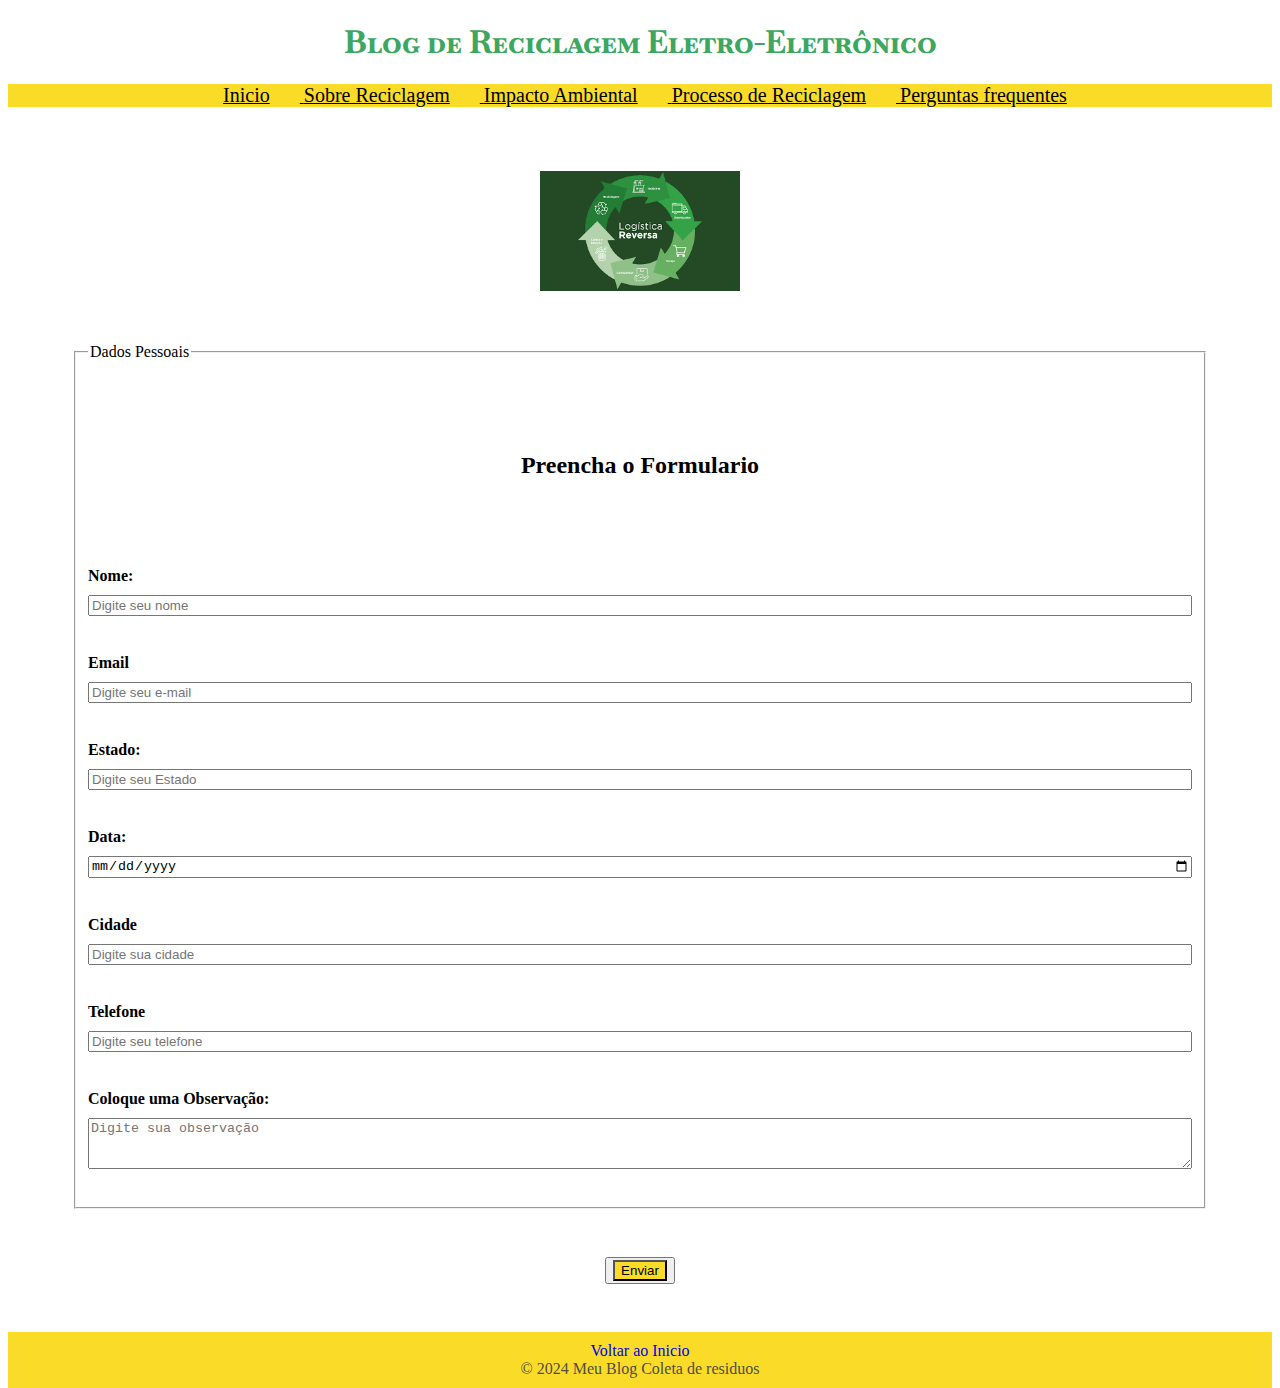
<file: FormularioEletroeletronico.html>
<!DOCTYPE html>
<html lang="pt-br">

<head>
    <meta charset="UTF-8">
    <meta name="viewport" content="width=device-width, initial-scale=1.0">
    <link rel="stylesheet" href="./CSS/style.css">
    <link rel="preconnect" href="https://fonts.googleapis.com">
    <link rel="preconnect" href="https://fonts.gstatic.com" crossorigin>
    <link href="https://fonts.googleapis.com/css2?family=Baskervville+SC&family=Wittgenstein:ital,wght@0,400..900;1,400..900&display=swap" rel="stylesheet">
    <title>Blog Reciclagem</title>
</head>

<body>
    <header>
        <center>
            <h1 tabindex="2">Blog de Reciclagem Eletro-Eletrônico </h1>
        </center>

    </header>
    <nav>
        <ul>
            <li><a href="http://127.0.0.1:5500/index.html" >Inicio</a></li>
            <li><a href="http://127.0.0.1:5500/SobreReciclagem.html" >Sobre Reciclagem</a></li>
            <li><a href="http://127.0.0.1:5500/ImpactoAmbiental.html" >Impacto Ambiental</a></li>
            <li><a href="http://127.0.0.1:5500/processoDeReciclagem.html">Processo de Reciclagem</a></li>
            <li><a href="http://127.0.0.1:5500/Perguntas.html" >Perguntas frequentes</a></li>
        </ul>
    </nav>



    <main>
                

                <a class="skip-to-content" tabindex="1" href="#formulario" role="button" >
                <button aria-label="Ir direto para formulario" role="button" id="js-btn1"> Ir direto para formulário. </button>
                </a>

                <script>
                    const btn = document.getElementById('js-btn1')

                    btn.addEventListener('click', () =>{
                        alert('ir para formulario direto')
                    })
                </script>
                
        <section>
            <!--Padrao do elemente form, quando nao existe a definição de action é que, quando enviado o formulario "ira" para a mesma pagina 
                 ex: <form action="post">, 
                 <form method="post"> -->
            <!-- POST enviada dados para o servidor  no corpo da solicitação -->
            <!--GET parametros sao passados pela URL, sao visiveis na barra de endereço-->
            <form method="post">
                <center> <a href="#" class="logo">
                        <img src="[data-uri]"
                            alt="logo da logistica reversa" width="200" height="120">
                    </a></center>

                <!--fieldset cria uma "caixinha" para delimitar campos em comum-->
                <!--legend cria uma legenda para especificar quais sao esses "campus em comum "-->
                <section class="grid-section">
                <fieldset>
                    <legend id="#Formulario">Dados Pessoais</legend>
                    <br/>
                    <section>
                      <center>  <h2> <strong>Preencha o Formulario</strong> </h2> </center>
                        
                </section>
                <div class="container">
                    <label id="formulário" for="Nome"><strong>Nome:</strong></label>
                    <input aria-labelledby="formulário" id="Nome" type="text" placeholder="Digite seu nome" name="nome" id="nome" />
                    <br>
                    <label for="email"><strong>Email</strong></label>
                    <input aria-labelledby="email" id="email" type="email" placeholder="Digite seu e-mail" name="email" id="email" />
                    <br>
                    <label for="estado"> <strong>Estado:</strong></label>
                    <input aria-labelledby="estado" id="estado" list="estado" placeholder="Digite seu Estado" name="estado" id="estado" />
                    <datalist id="estado">
                        <option value="São Paulo"></option>
                    </datalist>
                    <br>

                    <label for="data"><strong>Data:</strong></label>
                    <input aria-labelledby="data" id="data" type="date" placeholder="Digite a data de hoje" name="data" id="data" />
                    <br>

                    <label for="cidade"> <strong>Cidade</strong></label>
                    <input aria-labelledby="cidade" id="cidade" list="cidades" placeholder="Digite sua cidade" name="cidade" id="cidade" />
                    <datalist id="cidades">
                        <option value="Araraquara"></option>
                        <option value="São Carlos"></option>
                        <option value="Ibaté"></option>
                    </datalist>
                    <br>

                    <label for="telefone"><strong>Telefone</strong></label>
                    <input aria-labelledby="telefone" id="telefone" type="number" placeholder="Digite seu telefone" name="telefone" id="numero">
                    <datalist id="number"></datalist> 
                    <br>

                   <label for="observação"> <strong>Coloque uma Observação:</strong></label>
                        <textarea aria-labelledby="observação" id="observação" name="endereço" placeholder="Digite sua observação" id="endereço"  cols="40" rows="3"></textarea> 
                        <br/>

                 </fieldset>
                 </div>
            </section>
            

                <center>
                    <a href="#" role="button"> 
                    
                   <button role="button"><input class="cores"  type="submit" value="Enviar" /> </button>
                    </a>
                        <a class="skip-to-content" href="#">
                         <span id="button-label">Enviar Formulario</span>
                        </a>
                </center>
            </form>
        </section>



    </main>

   <center> <footer>
        <a href="#Inicio"> Voltar ao Inicio</a>
        <p>&copy; 2024 Meu Blog Coleta de residuos <eletro-eletronicos></p>
            <a class="skip-to-content" tabindex="0" href="http://127.0.0.1:5500/SobreReciclagem.html" role="button">
               <button role="button" id="js-btn2"> Ir para Sobre Reciclagem. </button>
               </a>
            <script>
                const btn = document.getElementById('js-btn2')

                btn.addEventListener('click', () =>{
                    alert('ir para formulario direto')
                })
            </script>

               <a class="skip-to-content" tabindex="0" href="http://127.0.0.1:5500/ImpactoAmbiental.html"role="button">
                <button role="button" id="js-btn3"> Ir para Impacto Ambiental. </button>
               </a>
               <script>
                const btn = document.getElementById('js-btn3')

                btn.addEventListener('click', () =>{
                    alert('ir para formulario direto')
                })
            </script>

               <a class="skip-to-content" tabindex="0" href="http://127.0.0.1:5500/processoDeReciclagem.html"role="button">
                <button role="button" id="js-btn4">Ir para Processos de Reciclagem. </button>
               </a>

               <script>
                const btn = document.getElementById('js-btn4')

                btn.addEventListener('click', () =>{
                    alert('ir para formulario direto')
                })
                </script>

               <a class="skip-to-content" tabindex="0" href="http://127.0.0.1:5500/Perguntas.html"role="button">
                <button role="button" id="js-btn5"> Ir para Perguntas Frequentes. </button>
               </a>

               <script>
                const btn = document.getElementById('js-btn5')

                btn.addEventListener('click', () =>{
                    alert('ir para formulario direto')
                })
            </script>
    </footer></center>
</body>

</html>
</file>
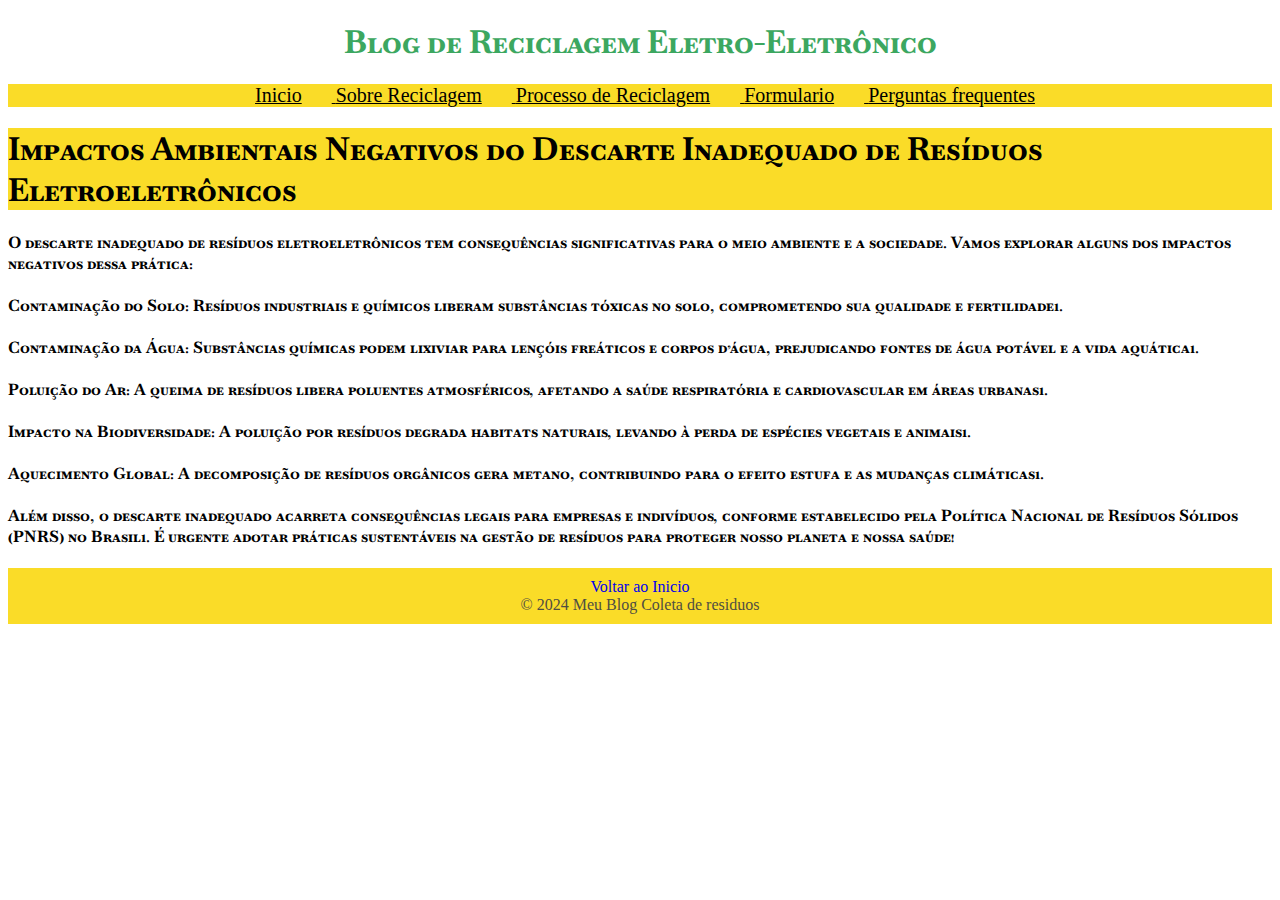
<file: ImpactoAmbiental.html>
<!DOCTYPE html>
<html lang="pt-br">

<head>
    <meta charset="UTF-8">
    <meta name="viewport" content="width=device-width, initial-scale=1.0">
    <link rel="stylesheet" href="./CSS/style.css">
    <link rel="preconnect" href="https://fonts.googleapis.com">
    <link rel="preconnect" href="https://fonts.gstatic.com" crossorigin>
    <link href="https://fonts.googleapis.com/css2?family=Baskervville+SC&family=Wittgenstein:ital,wght@0,400..900;1,400..900&display=swap" rel="stylesheet">
    <title>Blog Reciclagem</title>
</head>

<body>
    <header id="Inicio">
        <center>
            <h1>Blog de Reciclagem Eletro-Eletrônico </h1>
        </center>

    </header>
    <nav>
        <ul>
            <li><a href="http://127.0.0.1:5500/index.html">Inicio</a></li>
            <li><a href="http://127.0.0.1:5500/SobreReciclagem.html">Sobre Reciclagem</a></li>
            <li><a href="http://127.0.0.1:5500/processoDeReciclagem.html">Processo de Reciclagem</a></li>
            <li><a href="http://127.0.0.1:5500/FormularioEletroeletronico.html">Formulario</a></li>
            <li><a href="http://127.0.0.1:5500/Perguntas.html">Perguntas frequentes</a></li>
        </ul>
        </ul>
    </nav>



    <main class="escrita">
        <h1> <div style="background-color: #FADC28;"> Impactos Ambientais Negativos do Descarte Inadequado de Resíduos Eletroeletrônicos</div></h1>
        <h4> O descarte inadequado de resíduos eletroeletrônicos tem consequências significativas para o meio ambiente e a sociedade. Vamos explorar alguns dos impactos negativos dessa prática: <br>  <br>

            Contaminação do Solo: Resíduos industriais e químicos liberam substâncias tóxicas no solo, comprometendo sua qualidade e fertilidade1. <br><br>

            Contaminação da Água: Substâncias químicas podem lixiviar para lençóis freáticos e corpos d’água, prejudicando fontes de água potável e a vida aquática1. <br><br>

            Poluição do Ar: A queima de resíduos libera poluentes atmosféricos, afetando a saúde respiratória e cardiovascular em áreas urbanas1. <br><br>

            Impacto na Biodiversidade: A poluição por resíduos degrada habitats naturais, levando à perda de espécies vegetais e animais1. <br><br>

            Aquecimento Global: A decomposição de resíduos orgânicos gera metano, contribuindo para o efeito estufa e as mudanças climáticas1. <br><br>
            
            Além disso, o descarte inadequado acarreta consequências legais para empresas e indivíduos, conforme estabelecido pela Política Nacional de Resíduos Sólidos (PNRS) no Brasil1. É urgente adotar práticas sustentáveis na gestão de resíduos para proteger nosso planeta e nossa saúde!</h4>
    </main>

   <center> <footer>
        <a href="#Inicio"> Voltar ao Inicio</a>
        <p>&copy; 2024 Meu Blog Coleta de residuos <eletro-eletronicos></p>
            <a class="skip-to-content" tabindex="0" href="http://127.0.0.1:5500/SobreReciclagem.html" role="button">
                <button role="button" id="js-btn2"> Ir para Sobre Reciclagem. </button>
                </a>
             <script>
                 const btn = document.getElementById('js-btn2')
 
                 btn.addEventListener('click', () =>{
                     alert('ir para Sobre formulario')
                 })
             </script>
 
                <a class="skip-to-content" tabindex="0" href="http://127.0.0.1:5500/processoDeReciclagem.html"role="button">
                 <button role="button" id="js-btn4">Ir para Processos de Reciclagem. </button>
                </a>
 
                <script>
                 const btn = document.getElementById('js-btn4')
 
                 btn.addEventListener('click', () =>{
                     alert('ir para Processos de reciclagem')
                 })
                 </script>

                 
                <a class="skip-to-content" tabindex="0" href="http://127.0.0.1:5500/FormularioEletroeletronico.html"role="button">
                    <button role="button" id="js-btn3"> Ir para Formulario. </button>
                   </a>
                   <script>
                    const btn = document.getElementById('js-btn3')
    
                    btn.addEventListener('click', () =>{
                        alert('ir para Impacto ambiental')
                    })
                </script>
 
                <a class="skip-to-content" tabindex="0" href="http://127.0.0.1:5500/Perguntas.html"role="button">
                 <button role="button" id="js-btn5"> Ir para Perguntas Frequentes. </button>
                </a>
 
                <script>
                 const btn = document.getElementById('js-btn5')
 
                 btn.addEventListener('click', () =>{
                     alert('ir para Perguntas frequentes')
                 })
             </script>
    </footer></center>
</body>

</html>
</file>
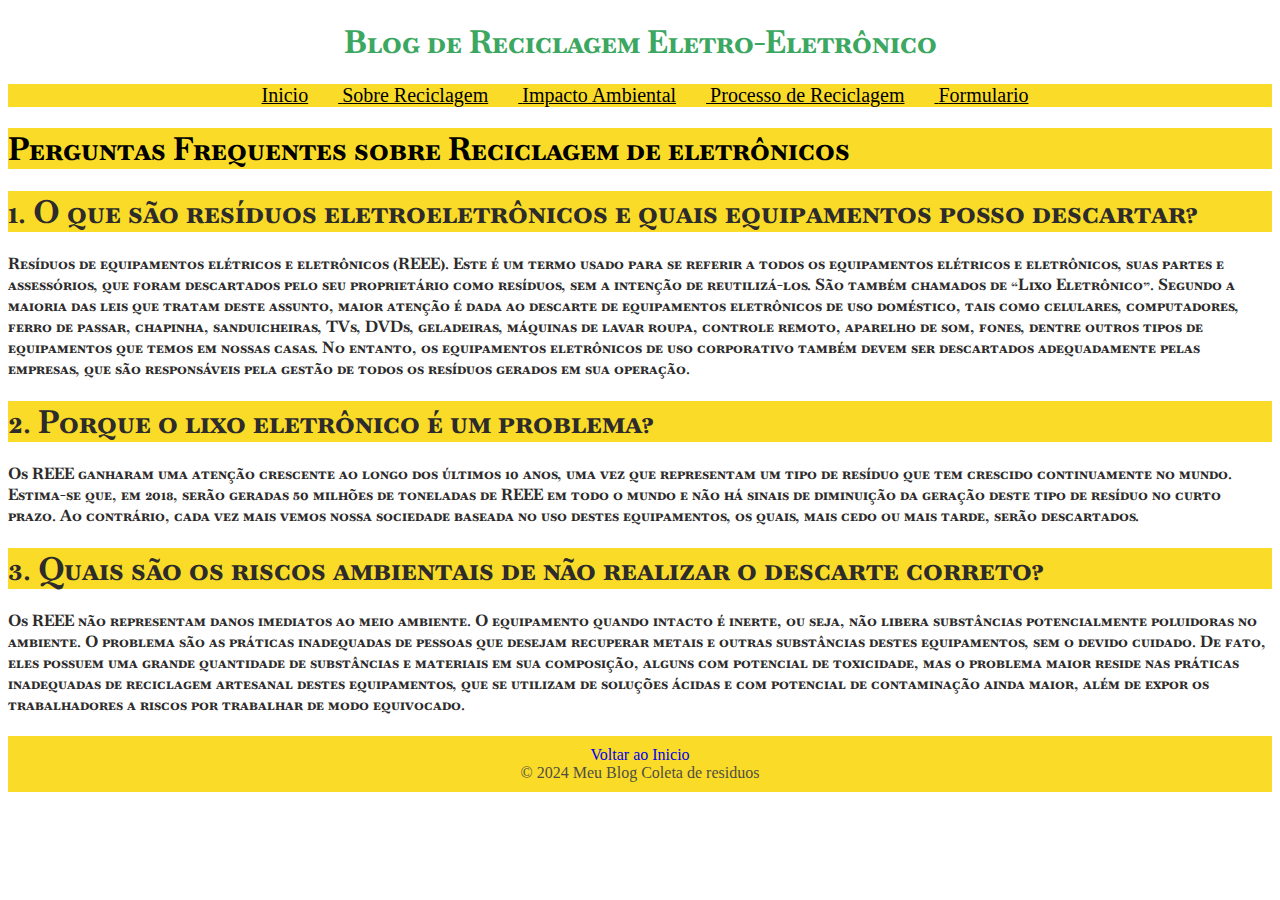
<file: Perguntas.html>
<!DOCTYPE html>
<html lang="pt-br">

<head>
    <meta charset="UTF-8">
    <meta name="viewport" content="width=device-width, initial-scale=1.0">
    <link rel="stylesheet" href="./CSS/style.css">
    <link rel="preconnect" href="https://fonts.googleapis.com">
    <link rel="preconnect" href="https://fonts.gstatic.com" crossorigin>
    <link href="https://fonts.googleapis.com/css2?family=Baskervville+SC&family=Wittgenstein:ital,wght@0,400..900;1,400..900&display=swap" rel="stylesheet">
    <title>Blog Reciclagem</title>
</head>

<body>
    <header id="Inicio">
        <center>
            <h1>Blog de Reciclagem Eletro-Eletrônico </h1>
        </center>

    </header>
    <nav>
        <ul>
            <li><a href="http://127.0.0.1:5500/index.html">Inicio</a></li>
            <li><a href="http://127.0.0.1:5500/SobreReciclagem.html">Sobre Reciclagem</a></li>
            <li><a href="http://127.0.0.1:5500/ImpactoAmbiental.html">Impacto Ambiental</a></li>
            <li><a href="http://127.0.0.1:5500/processoDeReciclagem.html">Processo de Reciclagem</a></li>
            <li><a href="http://127.0.0.1:5500/FormularioEletroeletronico.html">Formulario</a></li>
        </ul>
        </ul>
    </nav>



    <main class="escrita">
        <h1> <div style="background-color: #FADC28;">  Perguntas Frequentes sobre Reciclagem de eletrônicos <br> </div> </h1>
        <h1 class="Cor"> <div style="background-color: #FADC28;">  1. O que são resíduos eletroeletrônicos e quais equipamentos posso descartar? <br> </div></h1>
        <h4 class="Cor">Resíduos de equipamentos elétricos e eletrônicos (REEE). Este é um termo usado para se referir a todos os equipamentos elétricos e eletrônicos, suas partes e assessórios, que foram descartados pelo seu proprietário como resíduos, sem a intenção de reutilizá-los. São também chamados de “Lixo Eletrônico”. Segundo a maioria das leis que tratam deste assunto, maior atenção é dada ao descarte de equipamentos eletrônicos de uso doméstico, tais como celulares, computadores, ferro de passar, chapinha, sanduicheiras, TVs, DVDs, geladeiras, máquinas de lavar roupa, controle remoto, aparelho de som, fones, dentre outros tipos de equipamentos que temos em nossas casas. No entanto, os equipamentos eletrônicos de uso corporativo também devem ser descartados adequadamente pelas empresas, que são responsáveis pela gestão de todos os resíduos gerados em sua operação.</h4>
        <h1 class="Cor"> <div style="background-color: #FADC28;">  2. Porque o lixo eletrônico é um problema?</div></h1> 
        <h4 class="Cor">Os REEE ganharam uma atenção crescente ao longo dos últimos 10 anos, uma vez que representam um tipo de resíduo que tem crescido continuamente no mundo. Estima-se que, em 2018, serão geradas 50 milhões de toneladas de REEE em todo o mundo e não há sinais de diminuição da geração deste tipo de resíduo no curto prazo. Ao contrário, cada vez mais vemos nossa sociedade baseada no uso destes equipamentos, os quais, mais cedo ou mais tarde, serão descartados.</h4>
        <h1 class="Cor"> <div style="background-color: #FADC28;">3. Quais são os riscos ambientais de não realizar o descarte correto?</div></h1>
        <h4 class="Cor">Os REEE não representam danos imediatos ao meio ambiente. O equipamento quando intacto é inerte, ou seja, não libera substâncias potencialmente poluidoras no ambiente. O problema são as práticas inadequadas de pessoas que desejam recuperar metais e outras substâncias destes equipamentos, sem o devido cuidado.

            De fato, eles possuem uma grande quantidade de substâncias e materiais em sua composição, alguns com potencial de toxicidade, mas o problema maior reside nas práticas inadequadas de reciclagem artesanal destes equipamentos, que se utilizam de soluções ácidas e com potencial de contaminação ainda maior, além de expor os trabalhadores a riscos por trabalhar de modo equivocado.</h4>
            

        
        
    </main>

   <center> <footer>
        <a href="#Inicio"> Voltar ao Inicio</a>
        <p>&copy; 2024 Meu Blog Coleta de residuos <eletro-eletronicos></p>
            <a class="skip-to-content" tabindex="0" href="http://127.0.0.1:5500/SobreReciclagem.html" role="button">
                <button role="button" id="js-btn2"> Ir para Sobre Reciclagem. </button>
                </a>
             <script>
                 const btn = document.getElementById('js-btn2')
 
                 btn.addEventListener('click', () =>{
                     alert('ir para Sobre formulario')
                 })
             </script>
 
                <a class="skip-to-content" tabindex="0" href="http://127.0.0.1:5500/ImpactoAmbiental.html"role="button">
                 <button role="button" id="js-btn3"> Ir para Impacto Ambiental. </button>
                </a>
                <script>
                 const btn = document.getElementById('js-btn3')
 
                 btn.addEventListener('click', () =>{
                     alert('ir para Impacto ambiental')
                 })
             </script>
 
                <a class="skip-to-content" tabindex="0" href="http://127.0.0.1:5500/processoDeReciclagem.html"role="button">
                 <button role="button" id="js-btn4">Ir para Processos de Reciclagem. </button>
                </a>
 
                <script>
                 const btn = document.getElementById('js-btn4')
 
                 btn.addEventListener('click', () =>{
                     alert('ir para Processos de reciclagem')
                 })
                 </script>

                <a class="skip-to-content" tabindex="0" href="http://127.0.0.1:5500/FormularioEletroeletronico.html"role="button">
                    <button role="button" id="js-btn5">Ir para Formulario. </button>
                </a>

                <script>
                    const btn = document.getElementById('js-btn5')

                    btn.addEventListener('click', () =>{
                        alert('ir para Formulario')
                    })
                    </script>
             </script>
    </footer></center>
</body>

</html>
</file>
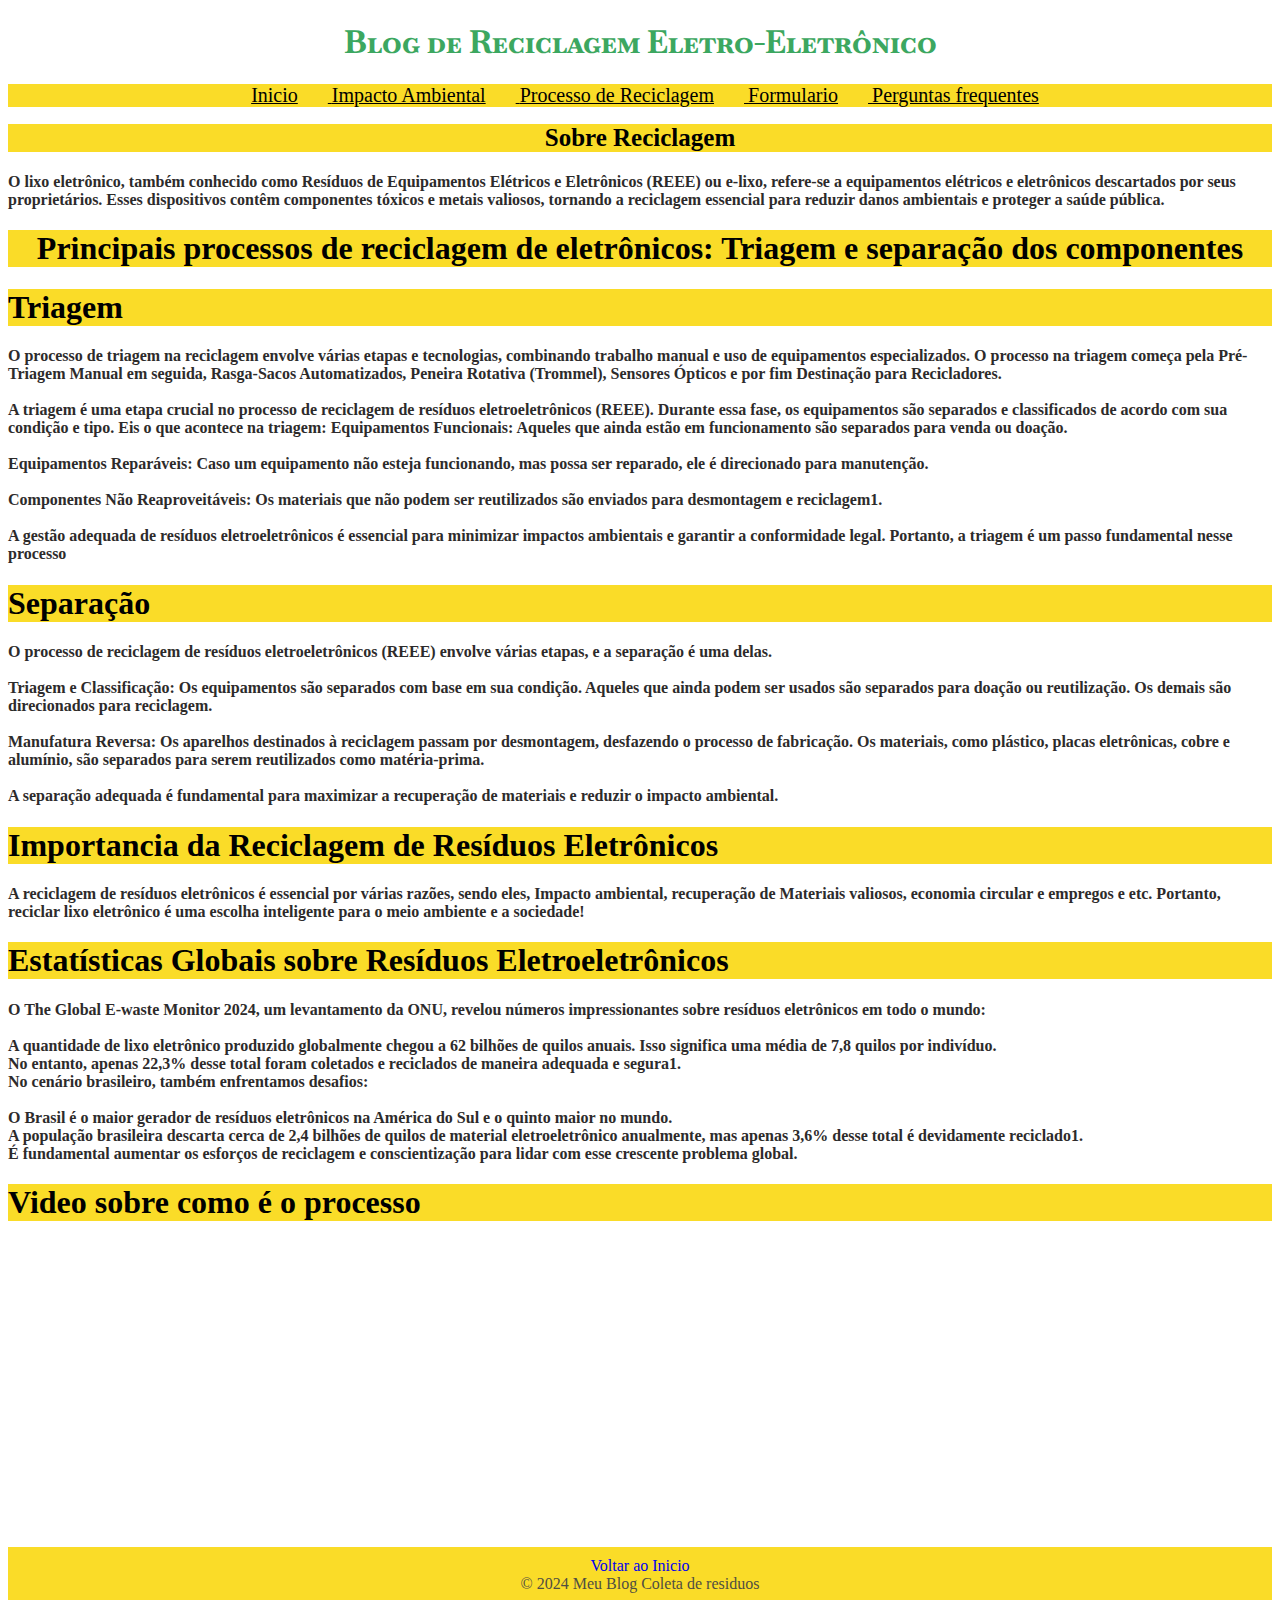
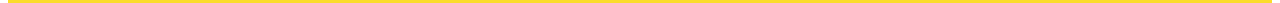
<file: SobreReciclagem.html>
<!DOCTYPE html>
<html lang="pt-br">

<head>
    <meta charset="UTF-8">
    <meta name="viewport" content="width=device-width, initial-scale=1.0">
    <link rel="stylesheet" href="./CSS/style.css">
    <link rel="preconnect" href="https://fonts.googleapis.com">
    <link rel="preconnect" href="https://fonts.gstatic.com" crossorigin>
    <link href="https://fonts.googleapis.com/css2?family=Baskervville+SC&family=Wittgenstein:ital,wght@0,400..900;1,400..900&display=swap" rel="stylesheet">
    <title>Blog Reciclagem</title>
</head>

<body>
    <header id="Inicio">
        <center>
            <h1>Blog de Reciclagem Eletro-Eletrônico </h1>
        </center>

    </header>
    <nav>
        <ul>
            <li><a href="http://127.0.0.1:5500/index.html">Inicio</a></li>
            <li><a href="http://127.0.0.1:5500/ImpactoAmbiental.html">Impacto Ambiental</a></li>
            <li><a href="http://127.0.0.1:5500/processoDeReciclagem.html">Processo de Reciclagem</a></li>
            <li><a href="http://127.0.0.1:5500/FormularioEletroeletronico.html">Formulario</a></li>
            <li><a href="http://127.0.0.1:5500/Perguntas.html">Perguntas frequentes</a></li>
        </ul>
        </ul>
    </nav>
    <main>
        <center><h1 class="tamanho"> <div  style="background-color:#FADC28 ;"> Sobre Reciclagem <br> </div> </h1> </center>
            <h4 class="Cor">O lixo eletrônico, também conhecido como Resíduos de Equipamentos Elétricos e Eletrônicos (REEE) ou e-lixo, refere-se a equipamentos elétricos e eletrônicos descartados por seus proprietários. Esses dispositivos contêm componentes tóxicos e metais valiosos, tornando a reciclagem essencial para reduzir danos ambientais e proteger a saúde pública.</h4>
            <center> <h1> <div  style="background-color:#FADC28 ;"> Principais processos de reciclagem de eletrônicos: Triagem e separação dos componentes <br> </div>   </center>
            </h1>
            <h1> <div  style="background-color:#FADC28 ;"> Triagem <br> </div> </h1>
              <h4 class="Cor" >  O processo de triagem na reciclagem envolve várias etapas e tecnologias, combinando trabalho manual e uso de equipamentos especializados. O processo na triagem começa pela Pré-Triagem Manual em seguida, Rasga-Sacos Automatizados, Peneira Rotativa (Trommel), Sensores Ópticos e por fim Destinação para Recicladores.
                <br> <br>

                A triagem é uma etapa crucial no processo de reciclagem de resíduos eletroeletrônicos (REEE). Durante essa fase, os equipamentos são separados e classificados de acordo com sua condição e tipo. Eis o que acontece na triagem:

                Equipamentos Funcionais: Aqueles que ainda estão em funcionamento são separados para venda ou doação. <br> <br>
                Equipamentos Reparáveis: Caso um equipamento não esteja funcionando, mas possa ser reparado, ele é direcionado para manutenção. <br> <br>
                Componentes Não Reaproveitáveis: Os materiais que não podem ser reutilizados são enviados para desmontagem e reciclagem1. <br> <br>
                A gestão adequada de resíduos eletroeletrônicos é essencial para minimizar impactos ambientais e garantir a conformidade legal. Portanto, a triagem é um passo fundamental nesse processo
            </h4>
            <h1 > <div  style="background-color:#FADC28 ;"> Separação <br> </div></h1>
                <h4 class="Cor">
                    O processo de reciclagem de resíduos eletroeletrônicos (REEE) envolve várias etapas, e a separação é uma delas. <br><br>

                    Triagem e Classificação: Os equipamentos são separados com base em sua condição. Aqueles que ainda podem ser usados são separados para doação ou reutilização. Os demais são direcionados para reciclagem. <br><br>
                    Manufatura Reversa: Os aparelhos destinados à reciclagem passam por desmontagem, desfazendo o processo de fabricação. Os materiais, como plástico, placas eletrônicas, cobre e alumínio, são separados para serem reutilizados como matéria-prima. <br><br>
                    A separação adequada é fundamental para maximizar a recuperação de materiais e reduzir o impacto ambiental.
                </h4>
                <h1 > <div  style="background-color:#FADC28 ;"> Importancia da Reciclagem de Resíduos Eletrônicos <br> </div></h1>
                <h4 class="Cor">A reciclagem de resíduos eletrônicos é essencial por várias razões, sendo eles, Impacto ambiental, recuperação de Materiais valiosos, economia circular e empregos e etc. Portanto, reciclar lixo eletrônico é uma escolha inteligente para o meio ambiente e a sociedade!</h4>
            
                <h1 > <div  style="background-color:#FADC28 ;"> Estatísticas Globais sobre Resíduos Eletroeletrônicos <br> </div></h1>
                <h4 class="Cor">O The Global E-waste Monitor 2024, um levantamento da ONU, revelou números impressionantes sobre resíduos eletrônicos em todo o mundo: <br><br>

                    A quantidade de lixo eletrônico produzido globalmente chegou a 62 bilhões de quilos anuais. Isso significa uma média de 7,8 quilos por indivíduo. <br>
                    No entanto, apenas 22,3% desse total foram coletados e reciclados de maneira adequada e segura1. <br>
                    No cenário brasileiro, também enfrentamos desafios: <br> <br>
                    
                    O Brasil é o maior gerador de resíduos eletrônicos na América do Sul e o quinto maior no mundo. <br>
                    A população brasileira descarta cerca de 2,4 bilhões de quilos de material eletroeletrônico anualmente, mas apenas 3,6% desse total é devidamente reciclado1. <br>
                    É fundamental aumentar os esforços de reciclagem e conscientização para lidar com esse crescente problema global. </h4>
          
                    <h1 > <div  style="background-color:#FADC28 ;"> Video sobre como é o processo <br> </div></h1>
                        <iframe width="300" height="300" src="https://www.youtube.com/embed/4Jbq4vNsSvk" frameborder="0" allowfullscreen></iframe>

    </main>

    <center> <footer>
        <a href="#Inicio"> Voltar ao Inicio</a>
        <p>&copy; 2024 Meu Blog Coleta de residuos <eletro-eletronicos></p>
                <a class="skip-to-content" tabindex="0" href="http://127.0.0.1:5500/ImpactoAmbiental.html"role="button">
                 <button role="button" id="js-btn3"> Ir para Impacto Ambiental. </button>
                </a>
                <script>
                 const btn = document.getElementById('js-btn3')
 
                 btn.addEventListener('click', () =>{
                     alert('ir para Impacto ambiental')
                 })
             </script>
 
                <a class="skip-to-content" tabindex="0" href="http://127.0.0.1:5500/processoDeReciclagem.html"role="button">
                 <button role="button" id="js-btn4">Ir para Processos de Reciclagem. </button>
                </a>
 
                <script>
                 const btn = document.getElementById('js-btn4')
 
                 btn.addEventListener('click', () =>{
                     alert('ir para Processos de reciclagem')
                 })
                 </script>

                <a class="skip-to-content" tabindex="0" href="http://127.0.0.1:5500/FormularioEletroeletronico.html"role="button">
                    <button role="button" id="js-btn5">Ir para Formulario. </button>
                </a>

                <script>
                    const btn = document.getElementById('js-btn5')

                    btn.addEventListener('click', () =>{
                        alert('ir para Formulario')
                    })
                    </script>
 
                <a class="skip-to-content" tabindex="0" href="http://127.0.0.1:5500/Perguntas.html"role="button">
                 <button role="button" id="js-btn5"> Ir para Perguntas Frequentes. </button>
                </a>
 
                <script>
                 const btn = document.getElementById('js-btn5')
 
                 btn.addEventListener('click', () =>{
                     alert('ir para Perguntas frequentes')
                 })
             </script>
    </footer></center>

</body>

</html>
</file>
<file: CSS/style.css>
.baskervville-sc-regular {
    font-family: "Baskervville SC", serif;
    font-weight: 10;
    font-style: normal;
}
*{
    outline-color: red;
}
body{
    margin-bottom: 0;
    padding-bottom: 0;
    color: #000;
}

header{
    text-align: center;
    color: #3ca760;
    font-family: "Baskervville SC", serif;
    font-weight: 300;
    font-style: normal;
}

section {
    padding: 3rem 2rem;
    margin:  0 auto;
    max-width: 1200px;
}

nav{
    background-color: #FADC28;
    text-align: center;
    text-decoration: underline;
} 

nav ul li{
    display: inline;
}

nav ul li a {
    text-decoration: none;
    color: #000;
    margin-right: 30px;
    font-size: 20px;
}

nav ul li a:hover {
    text-decoration: underline;
}
.container{
    display: grid;
    grid-template-columns: 1fr 1fr 1fr ;
    grid-gap: 10px;
    border-collapse: collapse;
    margin-top: 20px;
}
.item{
    background-color: #FADC28;
    padding: 20px;
    padding-bottom: 40px;
    text-align: center;
}

.img-hover{  
    height: 150px;
    width: 100%;
    display: flex;
    justify-content: center;
    align-items: center;
    font-weight: bold;
}

.img-hover:hover{
    transform: scale(1.1);

}


.escrita{
    font-family: "Baskervville SC", serif;
    font-weight: 400;
    font-style: normal;
}

.escrita-SR{
    font-family: "Baskervville SC", serif;
    font-weight: 2px;
    font-style: normal;
    margin: 10px;
    padding: 10px;
    color: #2d2b2b;
}
.tamanho{
    font-size: 25px;
}
.Cor{
    color: #2d2b2b;
}

.cores{
    background-color: #FADC28;
}


.skip-to-content{
    position: absolute;
    top: 5px;
    left: -999px;
    border: 2px solid#FADC28;
    background-color: #FADC28;
    padding: 8px;
}


.skip-to-content:focus{
    left: 5px;
}


footer{
    background-color: #FADC28;
    text-align: center;
    padding-top: 10px;
    padding-bottom: 10px;
}


footer p{
    margin: 0;
    color: #504E42;
}

footer a{
    text-decoration: none;

}


footer a:hover{
    text-decoration: underline;
}


@media(min-width: 375px;  max-width: 667px){
    .container{
        grid-template-columns: 1fr 1fr 1fr;
    }
    .conteudo{
        width: 50%;
    }
}    
 
@media(min-width: 400px; max-width: 1064 ){
        .container{
            grid-template-columns: 1fr 1fr 1fr  ;
        }        
        .conteudo{
            width: 50%;
        }
    
}
@media(min-width: 1024px; max-width: 1366 ){
    .container{
        grid-template-columns: 1fr 1fr 1fr  ;
    }
    .conteudo{
        width: 50%;
    }
    .Menu{
        grid-template-columns: 1fr;
    }        

}
@media (min-width: 320px) and (max-width: 800px){ 
    .container{
        grid-template-columns: 1fr   ;
    }

 }
@media not all and (max-width: 400px){ 
    .container{
        grid-template-columns: 1fr  ;
    }
    .Menu{
        grid-template-columns: 1fr;
    }
 }
@media (min-width:600px) { 
    .container{
        grid-template-columns: 1fr   ;
    }
    .Menu{
        grid-template-columns: 1fr;
    }
 }
@media (min-width:801px) { 
    .container{
        grid-template-columns: 1fr   ;
    }
    .Menu{
        grid-template-columns: 1fr;
    }
}
@media (min-width:1025px) {  
    .container{
        grid-template-columns: 1fr   ;
    }
    .Menu{
        grid-template-columns: 1fr;
    }
}
@media (min-width:1281px) {
    .container{
        grid-template-columns: 1fr 1fr 1fr  ;
    }
    .Menu{
        grid-template-columns: 1fr;
    }
 }
</file>
